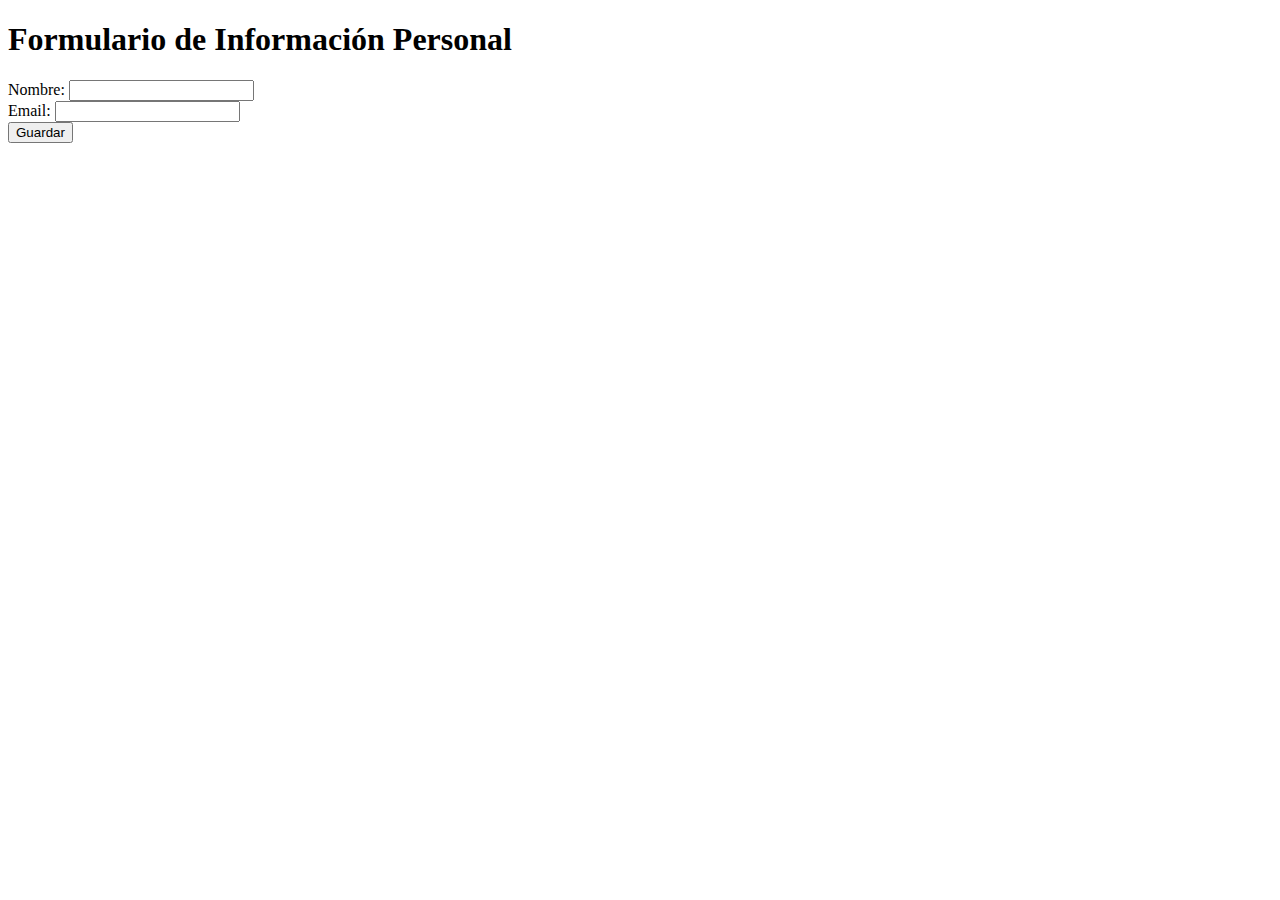
<file: src/main/resources/templates/form.html>
<!doctype html>
<html lang="en" xmlns:th="http://www.thymeleaf.org">
<head>
    <meta charset="UTF-8">
    <meta name="viewport" content="width=device-width, initial-scale=1">
    <title>Formulario</title>
</head>
<body>

    <h1>Formulario de Información Personal</h1>
    <form th:action="@{/personal-info-save}" th:object="${personalInfo}" method="post">
        <div>
            <label for="firstName">Nombre:</label>
            <input type="text" id="firstName" th:field="*{firstName}">
        </div>
        <div>
            <label for="email">Email:</label>
            <input type="email" id="email" th:field="*{email}">
        </div>
        <button type="submit">Guardar</button>
    </form>
</body>
</html>
</file>
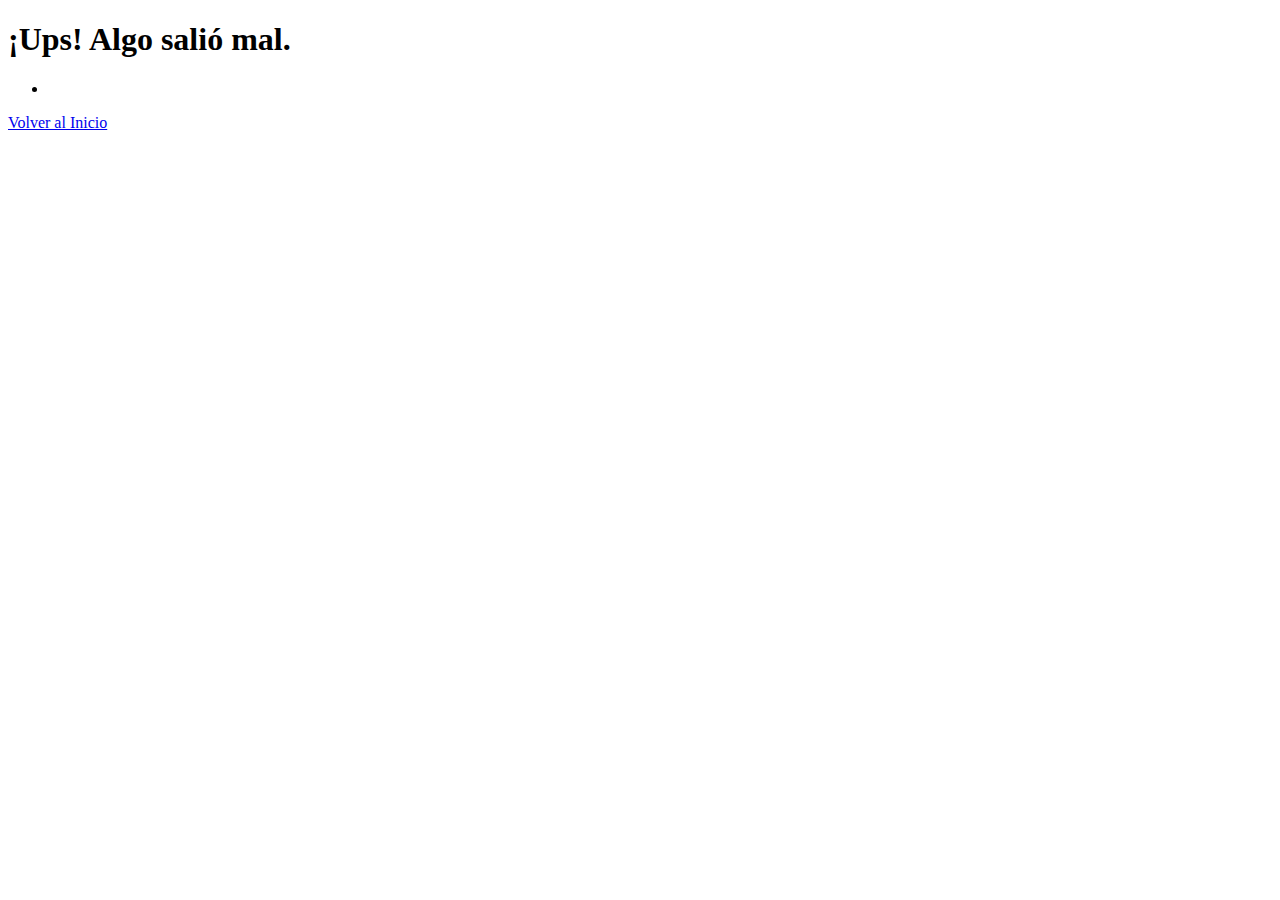
<file: src/main/resources/templates/error/validation.html>
<!doctype html>
<html lang="es" xmlns:th="http://www.thymeleaf.org">
<head>
    <meta charset="UTF-8">
    <meta name="viewport" content="width=device-width, initial-scale=1">
    <title>Error de Validaciones</title>
</head>
<body>
    <h1>¡Ups! Algo salió mal.</h1>
    <p th:text="${message}"></p>
    <ul>
        <li th:each="error: ${errors}" th:text="${error.defaultMessage}"></li>
    </ul>
    <a href="/form">Volver al Inicio</a>
</body>
</html>
</file>
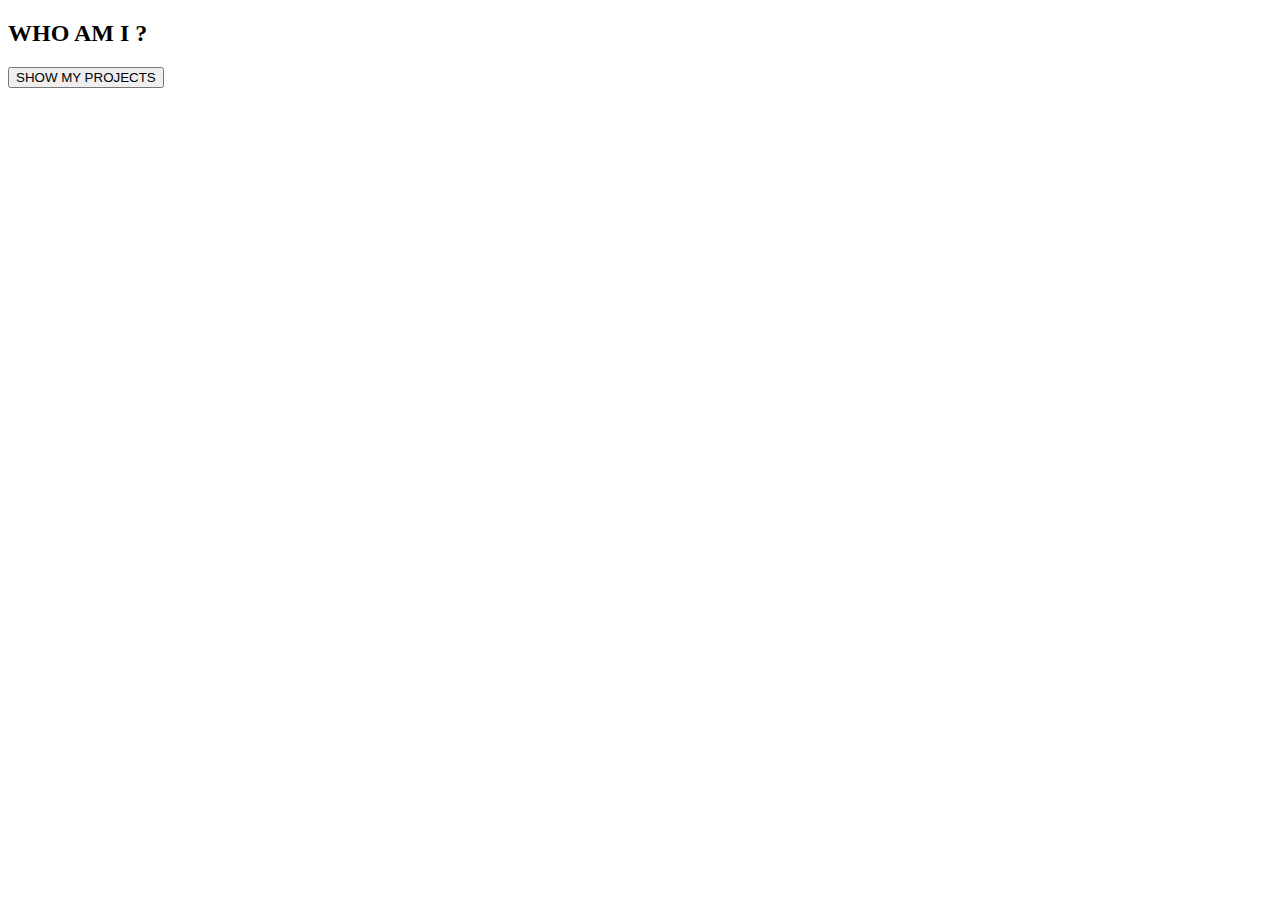
<file: src/main/resources/templates/fragments/about.html>
<!doctype html>
<html lang="es" xmlns:th="http://www.thymeleaf.org">
<head>
    <meta charset="UTF-8">
    <meta name="viewport" content="width=device-width, initial-scale=1">
    <title>Document</title>
</head>
<body>
<section id="about" th:fragment="about">
    <h2>WHO AM I ?</h2>
    <p th:text="${personalInfo.profileDescription}"></p>
    <a href="#projects">
        <button>SHOW MY PROJECTS</button>
    </a>

</section>
</body>
</html>
</file>
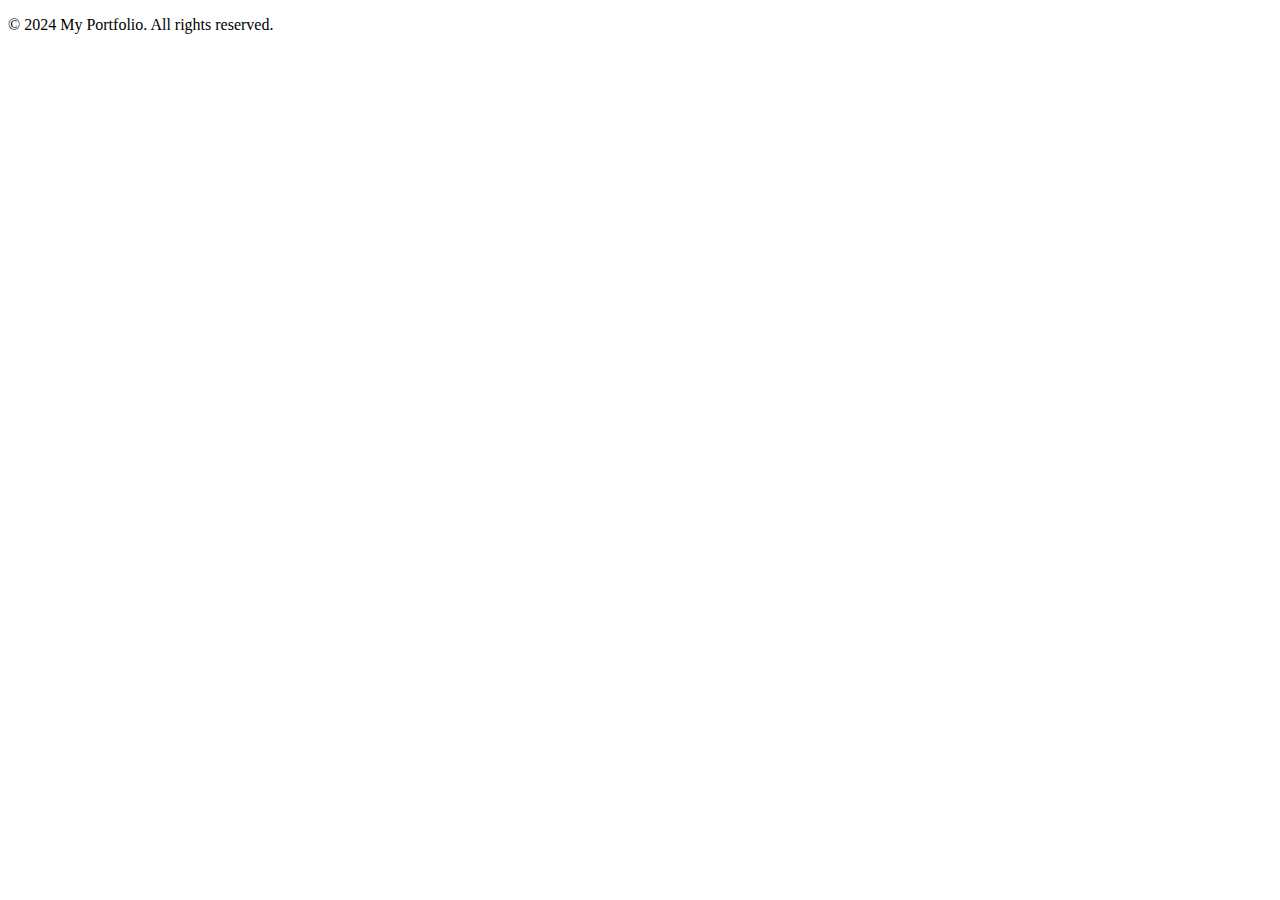
<file: src/main/resources/templates/fragments/footer.html>
<!doctype html>
<html lang="es" xmlns:th="http://www.thymeleaf.org">
<head>
    <meta charset="UTF-8">
    <meta name="viewport" content="width=device-width, initial-scale=1">
    <title>Document</title>
</head>
<body>
    <footer th:fragment="footer">
        <p>&copy; 2024 My Portfolio. All rights reserved.</p>
    </footer>
</body>
</html>
</file>
